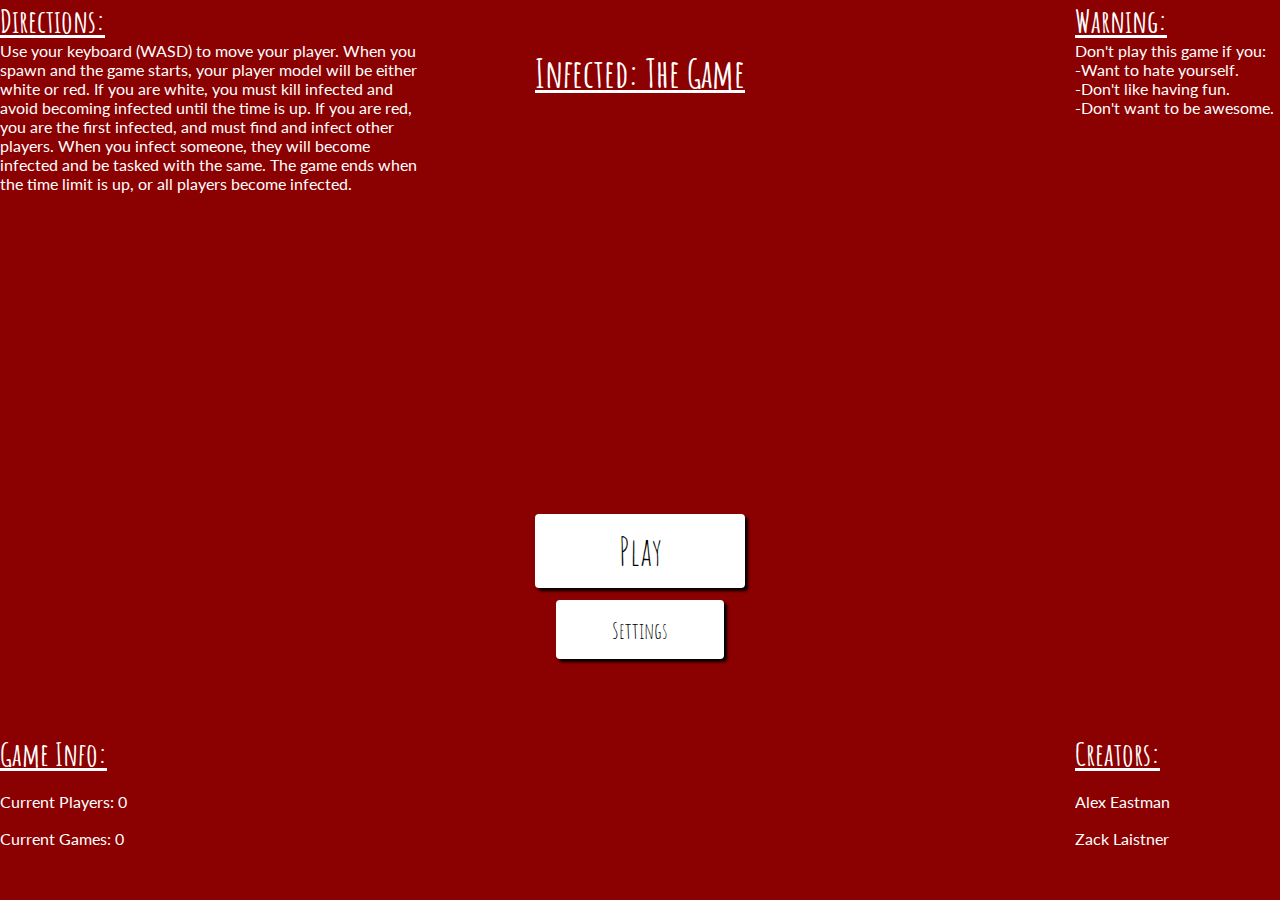
<file: index.html>
<!DOCTYPE html>
<html lang="en">
<head>
    <meta charset="UTF-8">
    <title>Infected MMO</title>
    <link rel="stylesheet" href="index.css">
    <link href="https://fonts.googleapis.com/css?family=Amatic+SC|Lato" rel="stylesheet">
</head>
<body>

<!--Alex Eastman, Comment-->

<main id="menu">
    <h1 id="menu__title"><u>Infected: The Game</u></h1>

    <div id="menu__directions">
        <h1 id="directions">
            <u>Directions:</u>
        </h1>
        <p>
            Use your keyboard (WASD) to move your player. When you spawn and the game starts,
            your player model will be either white or red. If you are white, you must kill infected and avoid becoming
            infected until the time is up. If you are red, you are the first infected, and must find and infect
            other players. When you infect someone, they will become infected and be tasked with the same. The game ends
            when the time limit is up, or all players become infected.
        </p>
    </div>

    <div id="menu__info">
        <h1>
            <u>Game Info:</u>
        </h1>
        <br>
        <p>Current Players: 0</p>
        <br>
        <p>Current Games: 0</p>
    </div>

    <div id="menu__warning">
        <h1>
            <u>Warning:</u>
        </h1>
        <p>Don't play this game if you:<br>
            <b>-</b>Want to hate yourself.<br>
            <b>-</b>Don't like having fun.<br>
            <b>-</b>Don't want to be awesome.</p>
    </div>

    <div id="menu__buttons">
        <button id="play">Play</button>
        <button id="settings">Settings</button>
    </div>

    <div id="menu__creators">
        <h1>
            <u>Creators:</u>
        </h1>
        <br>
        <p>Alex Eastman</p>
        <br>
        <p>Zack Laistner</p>
    </div>
</main>

</body>
</html>
</file>
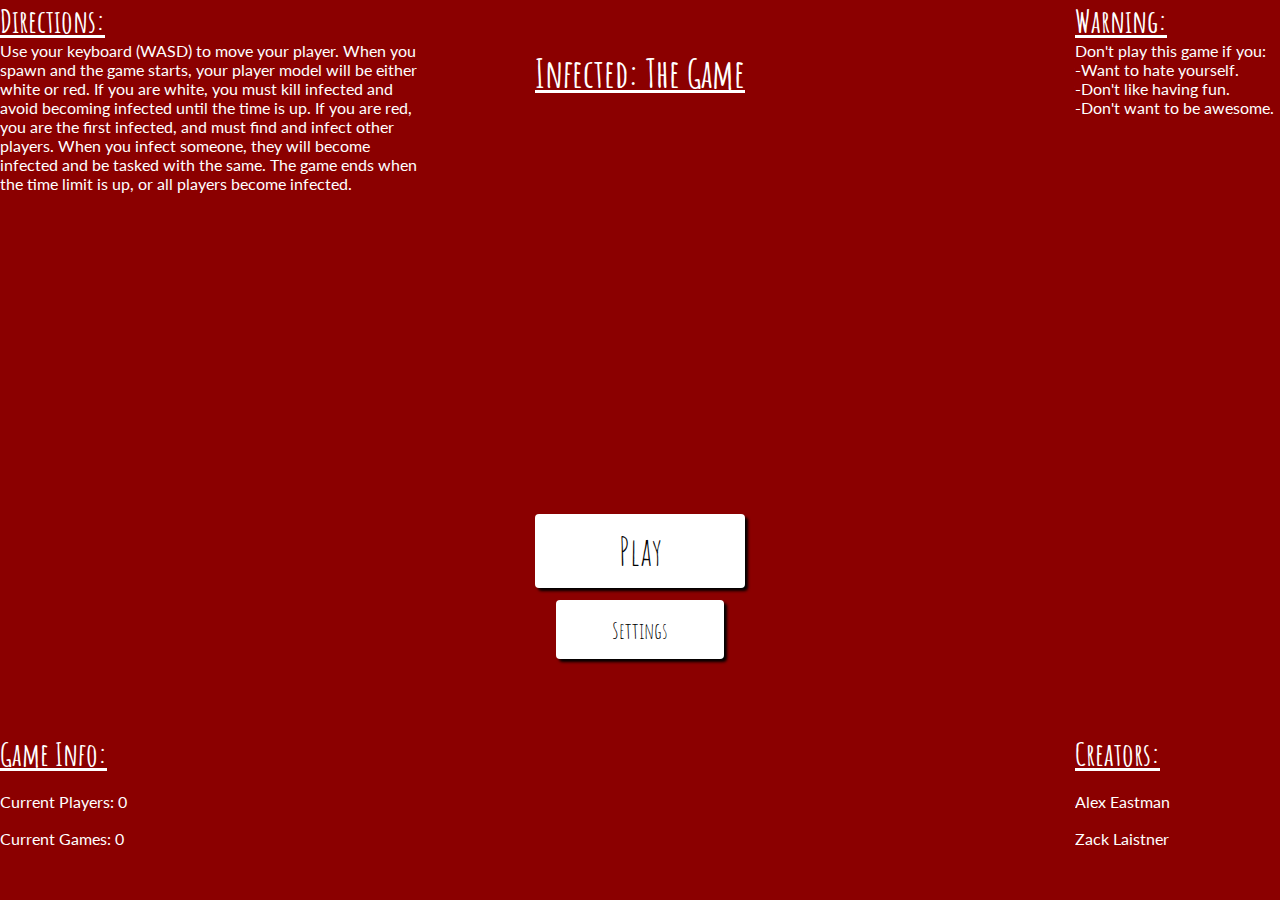
<file: frontEnd/index.html>
<!DOCTYPE html>
<html lang="en">
<head>
    <meta charset="UTF-8">
    <title>Infected MMO</title>
    <link rel="stylesheet" href="stylesheets/index.css">
    <link href="https://fonts.googleapis.com/css?family=Amatic+SC|Lato" rel="stylesheet">
    <script src="scripts/jquery-3.3.1.min.js"></script>
    <script src="scripts/index.js"></script>
</head>
<body>

<!--Alex Eastman, Comment-->



<main id="menu">
    <h1 id="menu__title"><u>Infected: The Game</u></h1>

    <div id="menu__directions">
        <h1 id="directions">
            <u>Directions:</u>
        </h1>
        <p>
            Use your keyboard (WASD) to move your player. When you spawn and the game starts,
            your player model will be either white or red. If you are white, you must kill infected and avoid becoming
            infected until the time is up. If you are red, you are the first infected, and must find and infect
            other players. When you infect someone, they will become infected and be tasked with the same. The game ends
            when the time limit is up, or all players become infected.
        </p>
    </div>

    <div id="menu__info">
        <h1>
            <u>Game Info:</u>
        </h1>
        <br>
        <p>Current Players: 0</p>
        <br>
        <p>Current Games: 0</p>
    </div>

    <div id="menu__warning">
        <h1>
            <u>Warning:</u>
        </h1>
        <p>Don't play this game if you:<br>
            <b>-</b>Want to hate yourself.<br>
            <b>-</b>Don't like having fun.<br>
            <b>-</b>Don't want to be awesome.</p>
    </div>

    <div id="menu__buttons">
        <a href="game.html" id="play"><button id="play_button">Play</button></a>
        <a href="settings.html" id="settings"><button id="settings_button">Settings</button></a>
    </div>

    <div id="menu__creators">
        <h1>
            <u>Creators:</u>
        </h1>
        <br>
        <p>Alex Eastman</p>
        <br>
        <p>Zack Laistner</p>
    </div>
</main>

</body>
</html>
</file>
<file: index.css>
body, html {
    margin: 0;
    padding: 0;
    height: 100%;
    width: 100%;
}

p, h1, div, h2 {
    margin: 0;
    padding: 0;
}

p, h1, h2 {
    color: #fff;
}

p {
    font-family: 'Lato', sans-serif;
    font-size: 1.25vw;
}

h1, h2 {
    font-family: 'Amatic SC', cursive;
}

#menu {
    height: 100%;
    width: 100%;
    display: grid;
    grid-template-columns: 1fr 1fr 1fr 1fr 1fr 1fr;
    grid-template-rows: 1fr 1fr 1fr 1fr 1fr 1fr 20px;
    background-color: darkred;
    grid-column-gap: 10px;
}

#menu__title {
    display: flex;
    align-items: center;
    justify-content: center;
    grid-row: 1;
    grid-column: 3 / 5;
    font-size: 3vw;
    cursor: default;
}

#menu__directions {
    grid-row: 1 / 3;
    grid-column: 1 / 3;
    overflow: auto;
}

#menu__warning {
    grid-row: 1 / 3;
    grid-column: 6;
}

#menu__info {
    grid-row: 6;
    grid-column: 1;
}

#menu__buttons {
    display: flex;
    align-items: center;
    justify-content: center;
    flex-direction: column;
    grid-row: 4 / 6;
    grid-column: 3 / 5;
}

#play {
    height: 25%;
    width: 50%;
    font-size: 3vw;
    margin-bottom: 3%;
}

#settings {
    height: 20%;
    width: 40%;
    font-size: 1.75vw;
}

button {
    border-radius: 4px;
    background-color: #ffffff;
    border: none;
    box-shadow: 3px 3px 3px black;
    cursor: pointer;
    transition-duration: .65s;
    font-family: 'Amatic SC', cursive;
}

button:hover {
    background-color: red;
}

#menu__creators {
    grid-row: 6;
    grid-column: 6;
}
</file>
<file: frontEnd/stylesheets/index.css>
body, html {
    margin: 0;
    padding: 0;
    height: 100%;
    width: 100%;
}

p, h1, div, h2, a {
    margin: 0;
    padding: 0;
}

p, h1, h2 {
    color: #fff;
}

p {
    font-family: 'Lato', sans-serif;
    font-size: 1.25vw;
}

h1, h2 {
    font-family: 'Amatic SC', cursive;
}

#menu {
    height: 100%;
    width: 100%;
    display: grid;
    grid-template-columns: 1fr 1fr 1fr 1fr 1fr 1fr;
    grid-template-rows: 1fr 1fr 1fr 1fr 1fr 1fr 20px;
    background-color: darkred;
    grid-column-gap: 10px;
}

#menu__title {
    display: flex;
    align-items: center;
    justify-content: center;
    grid-row: 1;
    grid-column: 3 / 5;
    font-size: 3vw;
    cursor: default;
}

#menu__directions {
    grid-row: 1 / 3;
    grid-column: 1 / 3;
    overflow: auto;
}

#menu__warning {
    grid-row: 1 / 3;
    grid-column: 6;
}

#menu__info {
    grid-row: 6;
    grid-column: 1;
}

#menu__buttons {
    display: flex;
    align-items: center;
    justify-content: center;
    flex-direction: column;
    grid-row: 4 / 6;
    grid-column: 3 / 5;
}

#play {
    height: 25%;
    width: 50%;
    margin-bottom: 3%;
}

#play_button {
    width: 100%;
    height: 100%;
    font-size: 3vw;
}

#settings {
    height: 20%;
    width: 40%;
}

#settings_button {
    height: 100%;
    width: 100%;
    font-size: 1.75vw;
}

button {
    border-radius: 4px;
    background-color: #ffffff;
    border: none;
    box-shadow: 3px 3px 3px black;
    cursor: pointer;
    transition-duration: .65s;
    font-family: 'Amatic SC', cursive;
}

button:hover {
    background-color: red;
}

#menu__creators {
    grid-row: 6;
    grid-column: 6;
}
</file>
